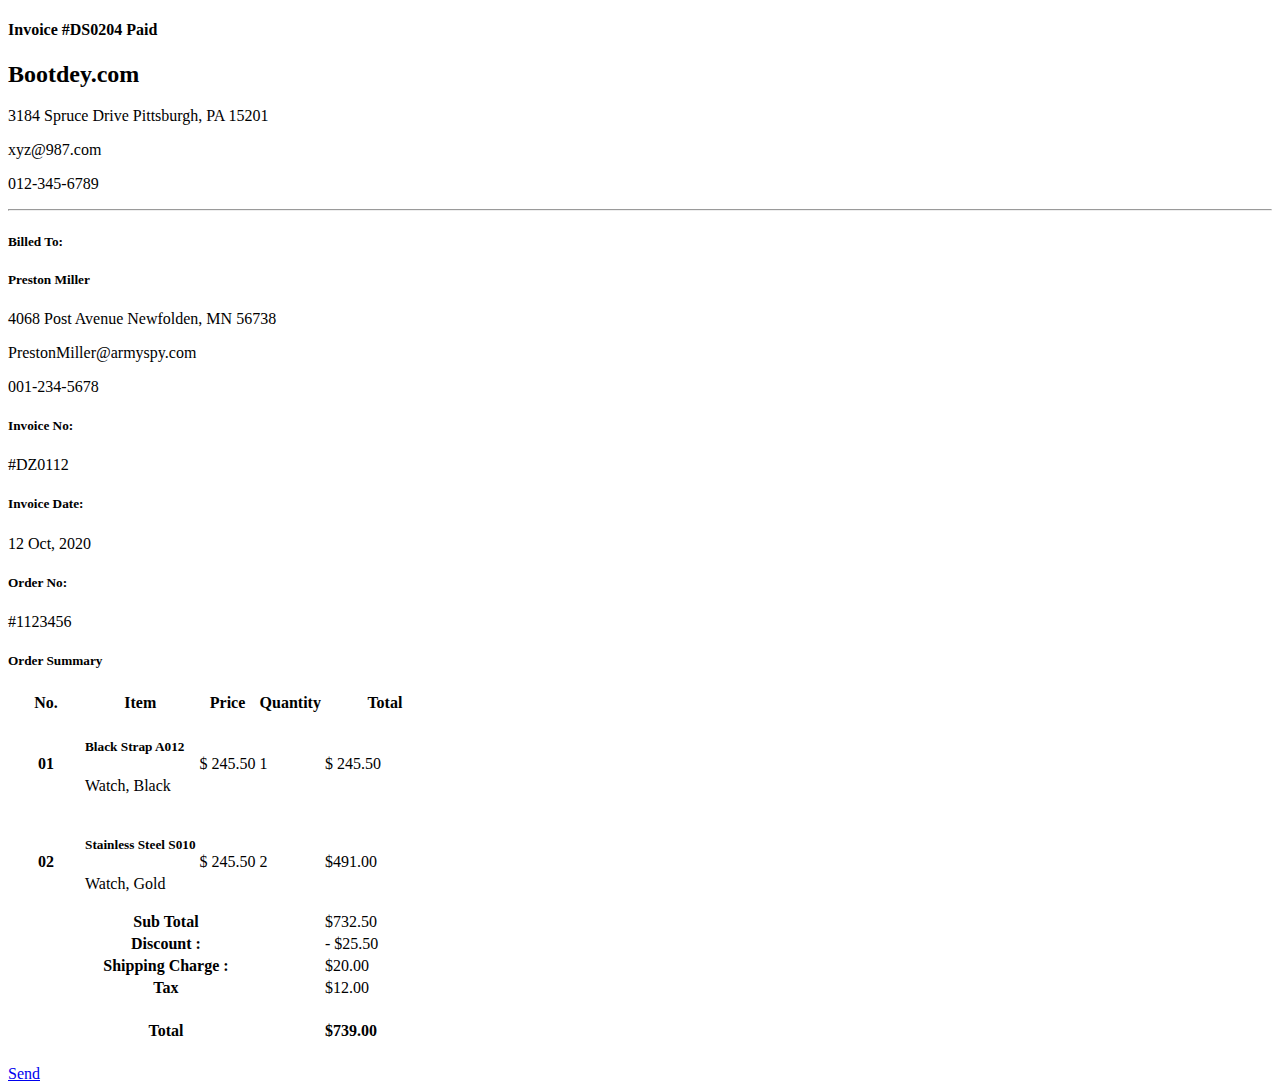
<file: index.html>
<!DOCTYPE html>
<html lang="en">
<head>
    <meta charset="UTF-8">
    <meta name="viewport" content="width=device-width, initial-scale=1.0">
    <title>Document</title>
</head>
<body>
    <link rel="stylesheet" href="https://cdnjs.cloudflare.com/ajax/libs/font-awesome/5.13.1/css/all.min.css" integrity="sha256-2XFplPlrFClt0bIdPgpz8H7ojnk10H69xRqd9+uTShA=" crossorigin="anonymous" />

<div class="container">
<div class="row">
        <div class="col-lg-12">
            <div class="card">
                <div class="card-body">
                    <div class="invoice-title">
                        <h4 class="float-end font-size-15">Invoice #DS0204 <span class="badge bg-success font-size-12 ms-2">Paid</span></h4>
                        <div class="mb-4">
                           <h2 class="mb-1 text-muted">Bootdey.com</h2>
                        </div>
                        <div class="text-muted">
                            <p class="mb-1">3184 Spruce Drive Pittsburgh, PA 15201</p>
                            <p class="mb-1"><i class="uil uil-envelope-alt me-1"></i> xyz@987.com</p>
                            <p><i class="uil uil-phone me-1"></i> 012-345-6789</p>
                        </div>
                    </div>

                    <hr class="my-4">

                    <div class="row">
                        <div class="col-sm-6">
                            <div class="text-muted">
                                <h5 class="font-size-16 mb-3">Billed To:</h5>
                                <h5 class="font-size-15 mb-2">Preston Miller</h5>
                                <p class="mb-1">4068 Post Avenue Newfolden, MN 56738</p>
                                <p class="mb-1">PrestonMiller@armyspy.com</p>
                                <p>001-234-5678</p>
                            </div>
                        </div>
                        <!-- end col -->
                        <div class="col-sm-6">
                            <div class="text-muted text-sm-end">
                                <div>
                                    <h5 class="font-size-15 mb-1">Invoice No:</h5>
                                    <p>#DZ0112</p>
                                </div>
                                <div class="mt-4">
                                    <h5 class="font-size-15 mb-1">Invoice Date:</h5>
                                    <p>12 Oct, 2020</p>
                                </div>
                                <div class="mt-4">
                                    <h5 class="font-size-15 mb-1">Order No:</h5>
                                    <p>#1123456</p>
                                </div>
                            </div>
                        </div>
                        <!-- end col -->
                    </div>
                    <!-- end row -->
                    
                    <div class="py-2">
                        <h5 class="font-size-15">Order Summary</h5>

                        <div class="table-responsive">
                            <table class="table align-middle table-nowrap table-centered mb-0">
                                <thead>
                                    <tr>
                                        <th style="width: 70px;">No.</th>
                                        <th>Item</th>
                                        <th>Price</th>
                                        <th>Quantity</th>
                                        <th class="text-end" style="width: 120px;">Total</th>
                                    </tr>
                                </thead><!-- end thead -->
                                <tbody>
                                    <tr>
                                        <th scope="row">01</th>
                                        <td>
                                            <div>
                                                <h5 class="text-truncate font-size-14 mb-1">Black Strap A012</h5>
                                                <p class="text-muted mb-0">Watch, Black</p>
                                            </div>
                                        </td>
                                        <td>$ 245.50</td>
                                        <td>1</td>
                                        <td class="text-end">$ 245.50</td>
                                    </tr>
                                    <!-- end tr -->
                                    <tr>
                                        <th scope="row">02</th>
                                        <td>
                                            <div>
                                                <h5 class="text-truncate font-size-14 mb-1">Stainless Steel S010</h5>
                                                <p class="text-muted mb-0">Watch, Gold</p>
                                            </div>
                                        </td>
                                        <td>$ 245.50</td>
                                        <td>2</td>
                                        <td class="text-end">$491.00</td>
                                    </tr>
                                    <!-- end tr -->
                                    <tr>
                                        <th scope="row" colspan="4" class="text-end">Sub Total</th>
                                        <td class="text-end">$732.50</td>
                                    </tr>
                                    <!-- end tr -->
                                    <tr>
                                        <th scope="row" colspan="4" class="border-0 text-end">
                                            Discount :</th>
                                        <td class="border-0 text-end">- $25.50</td>
                                    </tr>
                                    <!-- end tr -->
                                    <tr>
                                        <th scope="row" colspan="4" class="border-0 text-end">
                                            Shipping Charge :</th>
                                        <td class="border-0 text-end">$20.00</td>
                                    </tr>
                                    <!-- end tr -->
                                    <tr>
                                        <th scope="row" colspan="4" class="border-0 text-end">
                                            Tax</th>
                                        <td class="border-0 text-end">$12.00</td>
                                    </tr>
                                    <!-- end tr -->
                                    <tr>
                                        <th scope="row" colspan="4" class="border-0 text-end">Total</th>
                                        <td class="border-0 text-end"><h4 class="m-0 fw-semibold">$739.00</h4></td>
                                    </tr>
                                    <!-- end tr -->
                                </tbody><!-- end tbody -->
                            </table><!-- end table -->
                        </div><!-- end table responsive -->
                        <div class="d-print-none mt-4">
                            <div class="float-end">
                                <a href="javascript:window.print()" class="btn btn-success me-1"><i class="fa fa-print"></i></a>
                                <a href="#" class="btn btn-primary w-md">Send</a>
                            </div>
                        </div>
                    </div>
                </div>
            </div>
        </div><!-- end col -->
    </div>
</div>
</body>
</html>
</file>
